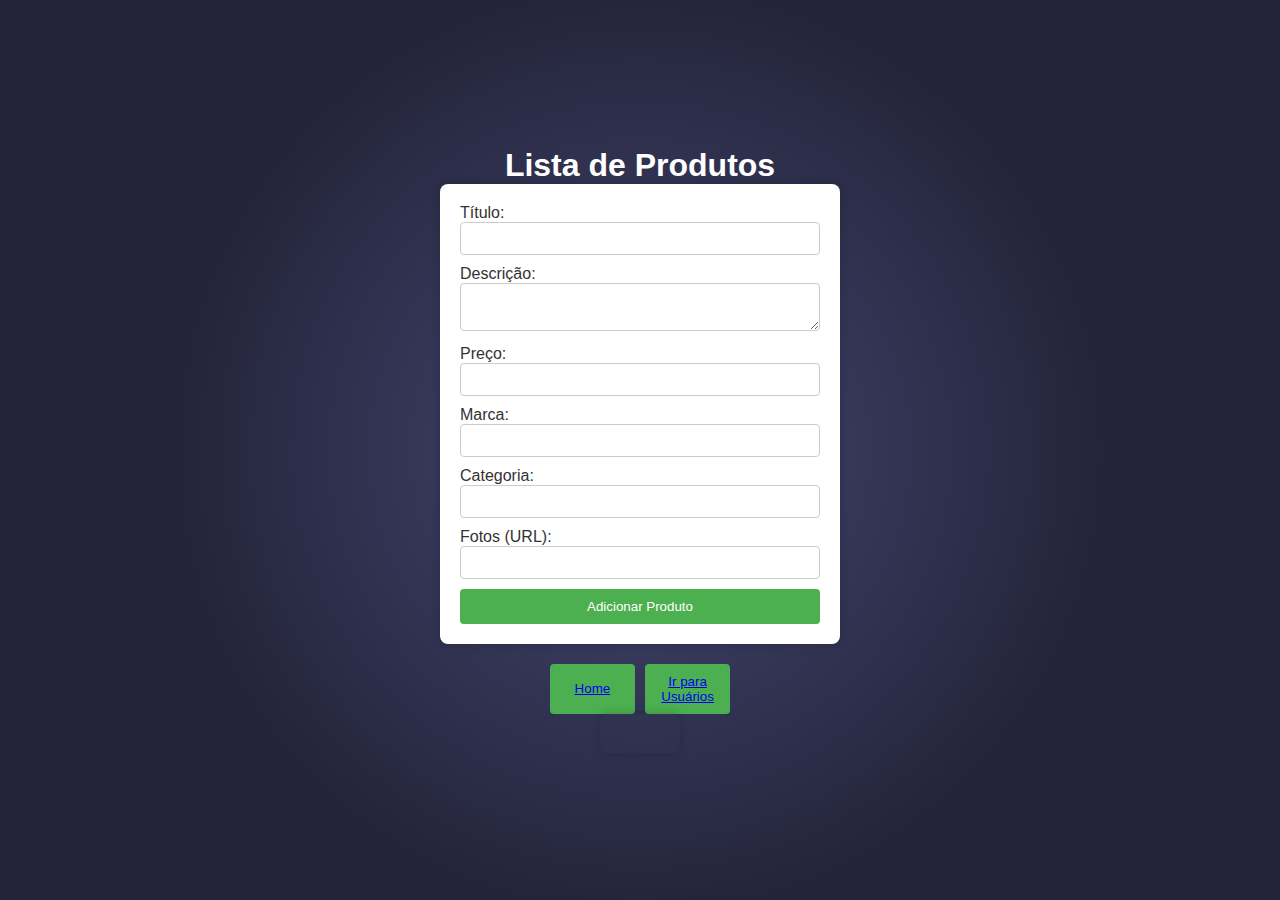
<file: products/products.html>
<!DOCTYPE html>
<html lang="en">

<head>
  <meta charset="UTF-8">
  <meta name="viewport" content="width=device-width, initial-scale=1.0">
  <title>Lista de Produtos</title>
  <link rel="stylesheet" href="products.css">
  
</head>

<body>

  <div id="app">
    <h1>Lista de Produtos</h1>

    <form id="productForm">
      <label for="title">Título:</label>
      <input type="text" id="title" name="title" required>

      <label for="description">Descrição:</label>
      <textarea id="description" name="description" required></textarea>

      <label for="price">Preço:</label>
      <input type="number" id="price" name="price" step="0.01" required>

      <label for="brand">Marca:</label>
      <input type="text" id="brand" name="brand" required>

      <label for="category">Categoria:</label>
      <input type="text" id="category" name="category" required>

      <label for="images">Fotos (URL):</label>
      <input type="text" id="images" name="images" required> <br>

      <button type="submit">Adicionar Produto</button>
    </form>

    <div style="display: flex; gap: 10px;">
      <button><a href="../home/index.html" class="btn">Home</a></button>
      <button><a href="../users/users.html" class="btn">Ir para Usuários</a></button>
    </div>

    <ul id="productList" class="grid-container">
      <!-- Lista de produtos será inserida aqui -->
    </ul>

    <script src="productsScript.js"></script>
  </div>

</body>

</html>
</file>
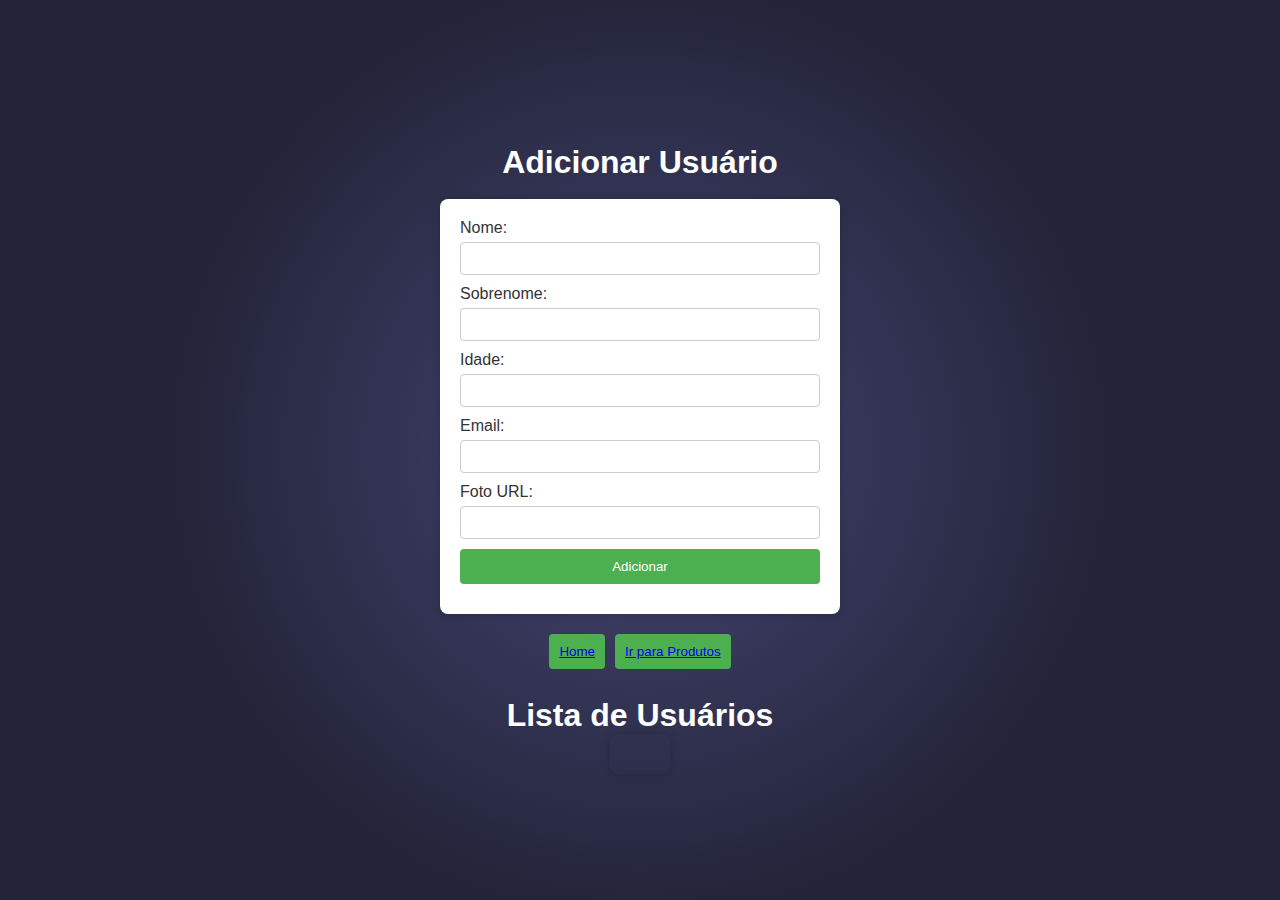
<file: users/users.html>
<!DOCTYPE html>
<html lang="en">

<head>
    <meta charset="UTF-8">
    <meta name="viewport" content="width=device-width, initial-scale=1.0">
    <title>Usuários</title>
    <link rel="stylesheet" href="users.css">
    <link rel="stylesheet" href="https://cdn.jsdelivr.net/npm/bootstrap-icons@1.3.0/font/bootstrap-icons.css" />
</head>

<body>
    <div id="app">
        <br>
        <h1>Adicionar Usuário</h1>
        <br>
        <form id="add-user-form">
            <label for="firstName">Nome:</label>
            <input type="text" id="firstName" required>

            <label for="lastName">Sobrenome:</label>
            <input type="text" id="lastName" required>

            <label for="age">Idade:</label>
            <input type="number" id="age" required>

            <label for="email">Email:</label>
            <input type="email" id="email" required>

            <label for="image">Foto URL:</label>
            <input type="url" id="image">

            <button type="button" onclick="addUser()">Adicionar</button>
        </form>

        <div style="display: flex; gap: 10px;">
            <button><a href="../home/index.html" class="btn">Home</a></button>
            <button><a href="../products/products.html" class="btn">Ir para Produtos</a></button>
        </div>
        <br>

        <h1>Lista de Usuários</h1>
        <ul class="grid-container" id="user-list"></ul>
    </div>
    <script src="users.js"></script>
</body>

</html>
</file>
<file: products/products.css>
* {
    padding: 0;
    margin: 0;
    box-sizing: border-box;
    font-family: "Nunito", sans-serif;
}

body {
    margin: 0;
    padding: 0;
    background: radial-gradient(circle, rgba(67, 69, 112, 1) 3%, rgba(35, 36, 57, 1) 60%);
}

#app {
    display: flex;
    flex-direction: column;
    align-items: center;
    justify-content: center;
    min-height: 100vh;
}

form {
    width: 100%;
    max-width: 400px;
    padding: 20px;
    border-radius: 8px;
    box-shadow: 0 0 10px rgba(0, 0, 0, 0.2);
    background-color: #fff;
    margin-bottom: 20px;
}

h1 {
    color: #fff;
    text-align: center;
}

label {
    margin-bottom: 5px;
    color: #333;
}

input,
textarea {
    padding: 8px;
    margin-bottom: 10px;
    border: 1px solid #ccc;
    border-radius: 4px;
    width: 100%;
}

button {
    padding: 10px;
    background-color: #4CAF50;
    color: #fff;
    border: none;
    border-radius: 4px;
    cursor: pointer;
    width: 100%; /* Adiciona largura de 100% */
}

button:hover {
    background-color: #45a049;
}


ul {
    list-style-type: none;
    padding: 20px;
    border-radius: 8px;
    box-shadow: 0 0 10px rgba(0, 0, 0, 0.2);
}

#productList li {
    background-color: #fff;
    padding: 20px;
    border-radius: 8px;
    box-shadow: 0 4px 8px rgba(0, 0, 0, 0.1);
    margin-bottom: 20px;
    display: flex;
    flex-direction: column;
    align-items: center; /* Centraliza horizontalmente */
    justify-content: space-between;
    max-height: 600px;
    overflow-y: auto;
}

.productDetails {
    width: 100%;
}

.removeProduct {
    background-color: #a24fd9;
    color: #fff;
    border: none;
    border-radius: 4px;
    padding: 8px;
    cursor: pointer;
    margin-top: 10px;
}

.removeProduct:hover {
    background-color: #c9302c;
}

.grid-container {
    display: grid;
    grid-template-columns: repeat(3, 1fr);
    gap: 20px;
    padding: 20px;
}

#productList img {
    max-width: 100%;
    max-height: 200px;
    object-fit: cover;
    border-radius: 4px;
    margin-bottom: 10px;
    display: block;
    margin-left: auto; /* Centraliza horizontalmente */
    margin-right: auto; /* Centraliza horizontalmente */
}
</file>
<file: users/users.css>
* {
    padding: 0;
    margin: 0;
    box-sizing: border-box;
    font-family: "Nunito", sans-serif;
}

body {
    margin: 0;
    padding: 0;
    background-color: rgb(67, 69, 112);
    background: radial-gradient(circle,
            rgba(67, 69, 112, 1) 3%,
            rgba(35, 36, 57, 1) 60%);
}

#app {
    display: flex;
    flex-direction: column;
    align-items: center;
    justify-content: center;
    min-height: 100vh;
}

form {
    width: 100%;
    max-width: 400px;
    padding: 20px;
    border-radius: 8px;
    box-shadow: 0 0 10px rgba(0, 0, 0, 0.2);
    background-color: #fff;
    margin-bottom: 20px;
}

h1 {
    color: #fff;
    text-align: center;
}

#add-user-form {
    display: flex;
    flex-direction: column;
    margin-bottom: 20px;
}

label {
    margin-bottom: 5px;
    color: #333;
}

input {
    padding: 8px;
    margin-bottom: 10px;
    border: 1px solid #ccc;
    border-radius: 4px;
}

button {
    padding: 10px;
    background-color: #4CAF50;
    color: #fff;
    border: none;
    border-radius: 4px;
    cursor: pointer;
    margin-bottom: 10px;
}

button:hover {
    background-color: #45a049;
}

ul {
    list-style-type: none;
    padding: 0;
    padding: 20px;
    border-radius: 8px;
    box-shadow: 0 0 10px rgba(0, 0, 0, 0.2);
}

.grid-container {
    display: grid;
    grid-template-columns: repeat(3, 1fr);
    gap: 10px;
    padding: 20px;
}

.card {
    background-color: #fff;
    padding: 20px;
    border-radius: 8px;
    box-shadow: 0 4px 8px rgba(0, 0, 0, 0.1);
    display: flex;
    flex-wrap: wrap;
    flex-direction: column;
    align-content: space-around;
    justify-content: space-between;
}

.space {
    padding: 5px 0;
}

strong {
    color: #333;
}

button.remove-btn {
    background-color: #a24fd9;
    color: #fff;
    border: none;
    border-radius: 4px;
    padding: 8px;
    cursor: pointer;
}

button.remove-btn:hover {
    background-color: #c9302c;
}

/* Seu estilo CSS aqui */
/* ... Outros estilos ... */

.card img {
    max-width: 70%;
    /* Limita o tamanho máximo da imagem ao tamanho do contêiner pai */
    height: auto;
    /* Mantém a proporção da imagem */
    border-radius: 4px;
    /* Adiciona borda arredondada, se desejado */
    margin-bottom: 10px;
    /* Espaço inferior entre a imagem e outros elementos */
}

.img-center {
    text-align: center;
}
</file>
